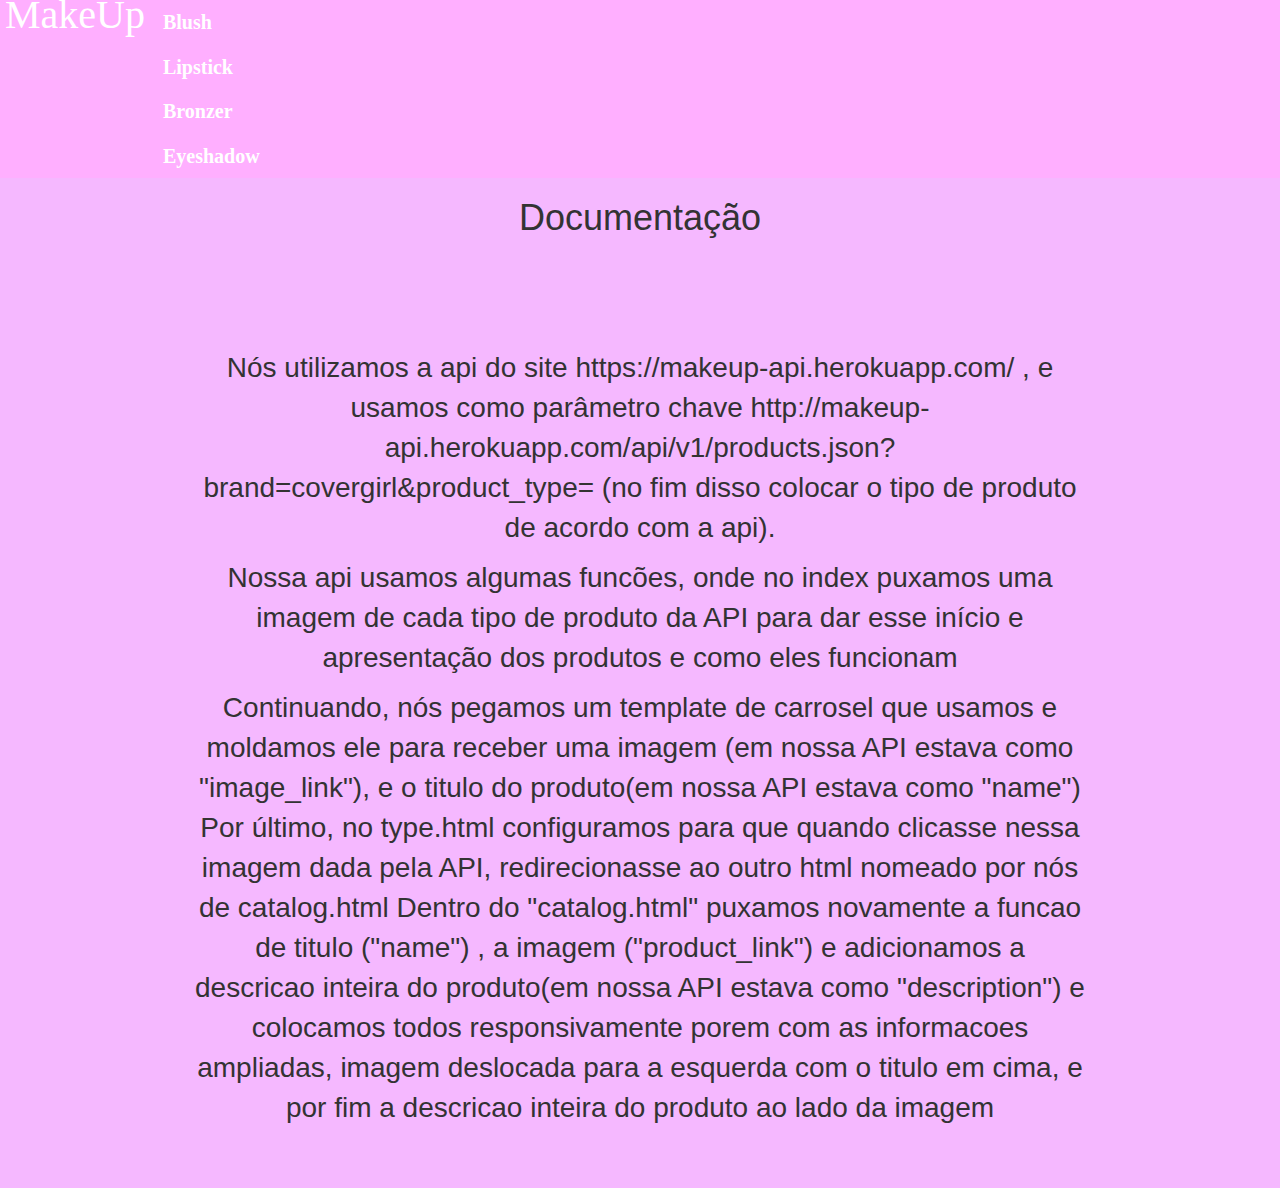
<file: descrip.html>
<!DOCTYPE html>
<html lang="pt-br">
  <head>
    <!-- Meta tags Obrigatórias -->
    <meta charset="utf-8">
    <meta name="viewport" content="width=device-width, initial-scale=1, shrink-to-fit=no">

    <!-- Bootstrap CSS -->
    <link rel="stylesheet" href="https://stackpath.bootstrapcdn.com/bootstrap/4.1.3/css/bootstrap.min.css" integrity="sha384-MCw98/SFnGE8fJT3GXwEOngsV7Zt27NXFoaoApmYm81iuXoPkFOJwJ8ERdknLPMO" crossorigin="anonymous">
    <link rel="stylesheet" href="styles.css">
    <link href="http://fonts.cdnfonts.com/css/alexandra-signature" rel="stylesheet">
    <link href='https://fonts.googleapis.com/css?family=Bebas Neue' rel='stylesheet'>

    <link href="//maxcdn.bootstrapcdn.com/bootstrap/3.3.0/css/bootstrap.min.css" rel="stylesheet" id="bootstrap-css">
<script src="//maxcdn.bootstrapcdn.com/bootstrap/3.3.0/js/bootstrap.min.js"></script>
<script src="//code.jquery.com/jquery-1.11.1.min.js"></script>
    
    <title>MakeUp</title>

  </head>
  <body id="back">
   
    <link rel="stylesheet" href="https://maxcdn.bootstrapcdn.com/bootstrap/3.3.7/css/bootstrap.min.css">   
    
    <!-- Menu -->
<div id="paidiv"class="navbar navbar-inverse">
        <div id=""class="container-fluid">
            <div class="row">
                <div class="col-lg-12">

                    <div class="navbar-header">
                        <button class="navbar-toggle" data-target="#mobile_menu" data-toggle="collapse"><span class="icon-bar"></span><span class="icon-bar"></span><span class="icon-bar"></span></button>
                        <a id="sondiv2" href="index.html" class="navbar-brand">MakeUp</a>
                    </div>

                    <div class="navbar-collapse collapse" id="mobile_menu">
                        <ul id=""class="nav navbar-nav">
                          
                            <div id="divi">
                              <li><a id="sondiv1"href="type.html?blush">Blush</a></li>
                            </div>
                            <div id="divi">
                              <li><a id="sondiv1"href="type.html?lipstick">Lipstick</a></li>
                            </div>
                            <div id="divi">
                              <li><a id="sondiv1"href="type.html?bronzer">Bronzer</a></li>
                            </div>
                            <div id="divi">
                              <li><a id="sondiv1"href="type.html?eyeshadow">Eyeshadow</a></li>
                            </div>
                            
                        </ul>
                        

                        
                            </li>
                        </ul>
                    </div>
                </div>
            </div>
        </div>
    </div>
    <div id="tileDoc">

        <h1 id="textDOC">Documentação</h1>
    </div>
    <div id="carouselExampleFade" class="carousel slide carousel-fade" data-ride="carousel">
        <div class="carousel-inner">
          <div class="carousel-item active">
            <p>Nós utilizamos a api do site https://makeup-api.herokuapp.com/ , e usamos como parâmetro chave http://makeup-api.herokuapp.com/api/v1/products.json?brand=covergirl&product_type= (no fim disso colocar o tipo de produto de acordo com a api).
            </p>
          </div>
          <div class="carousel-item">
            <p>Nossa api usamos algumas funcões, onde no index puxamos uma imagem de cada tipo de produto da API para dar esse início e apresentação dos produtos e como eles funcionam
            </p>
          </div>
          <div id="fim"class="carousel-item">
            <p>Continuando, nós pegamos um template de carrosel que usamos e moldamos ele para receber uma imagem (em nossa API estava como "image_link"), e o titulo do produto(em nossa API estava como "name")
                Por último, no type.html configuramos para que quando clicasse nessa imagem dada pela API, redirecionasse ao outro html nomeado por nós de catalog.html
                Dentro do "catalog.html" puxamos novamente a funcao de titulo ("name") , a imagem ("product_link") e adicionamos a descricao inteira do produto(em nossa API estava como "description") e colocamos todos responsivamente porem com as informacoes ampliadas, imagem deslocada para a esquerda com o titulo em cima, e por fim a descricao inteira do produto ao lado da imagem
                
                </p>
          </div>
        </div>
        <a class="carousel-control-prev" href="#carouselExampleFade" role="button" data-slide="prev">
          <span class="carousel-control-prev-icon" aria-hidden="true"></span>
          <span class="sr-only">Anterior</span>
        </a>
        <a class="carousel-control-next" href="#carouselExampleFade" role="button" data-slide="next">
          <span class="carousel-control-next-icon" aria-hidden="true"></span>
          <span class="sr-only">Próximo</span>
        </a>
      </div>

    
    

    <!-- Itens -->


       
      </div>
    </div>
    
    
    
<script src="https://ajax.googleapis.com/ajax/libs/jquery/1.12.4/jquery.min.js"></script>
<script src="https://maxcdn.bootstrapcdn.com/bootstrap/3.3.7/js/bootstrap.min.js"></script>

    <!-- JavaScript (Opcional) -->
    <!-- jQuery primeiro, depois Popper.js, depois Bootstrap JS -->
    <script src="https://code.jquery.com/jquery-3.3.1.slim.min.js" integrity="sha384-q8i/X+965DzO0rT7abK41JStQIAqVgRVzpbzo5smXKp4YfRvH+8abtTE1Pi6jizo" crossorigin="anonymous"></script>
    <script src="https://cdnjs.cloudflare.com/ajax/libs/popper.js/1.14.3/umd/popper.min.js" integrity="sha384-ZMP7rVo3mIykV+2+9J3UJ46jBk0WLaUAdn689aCwoqbBJiSnjAK/l8WvCWPIPm49" crossorigin="anonymous"></script>
    <script src="https://stackpath.bootstrapcdn.com/bootstrap/4.1.3/js/bootstrap.min.js" integrity="sha384-ChfqqxuZUCnJSK3+MXmPNIyE6ZbWh2IMqE241rYiqJxyMiZ6OW/JmZQ5stwEULTy" crossorigin="anonymous"></script>
    <script src="app.js"></script>
    

  </body>
</html>
</file>
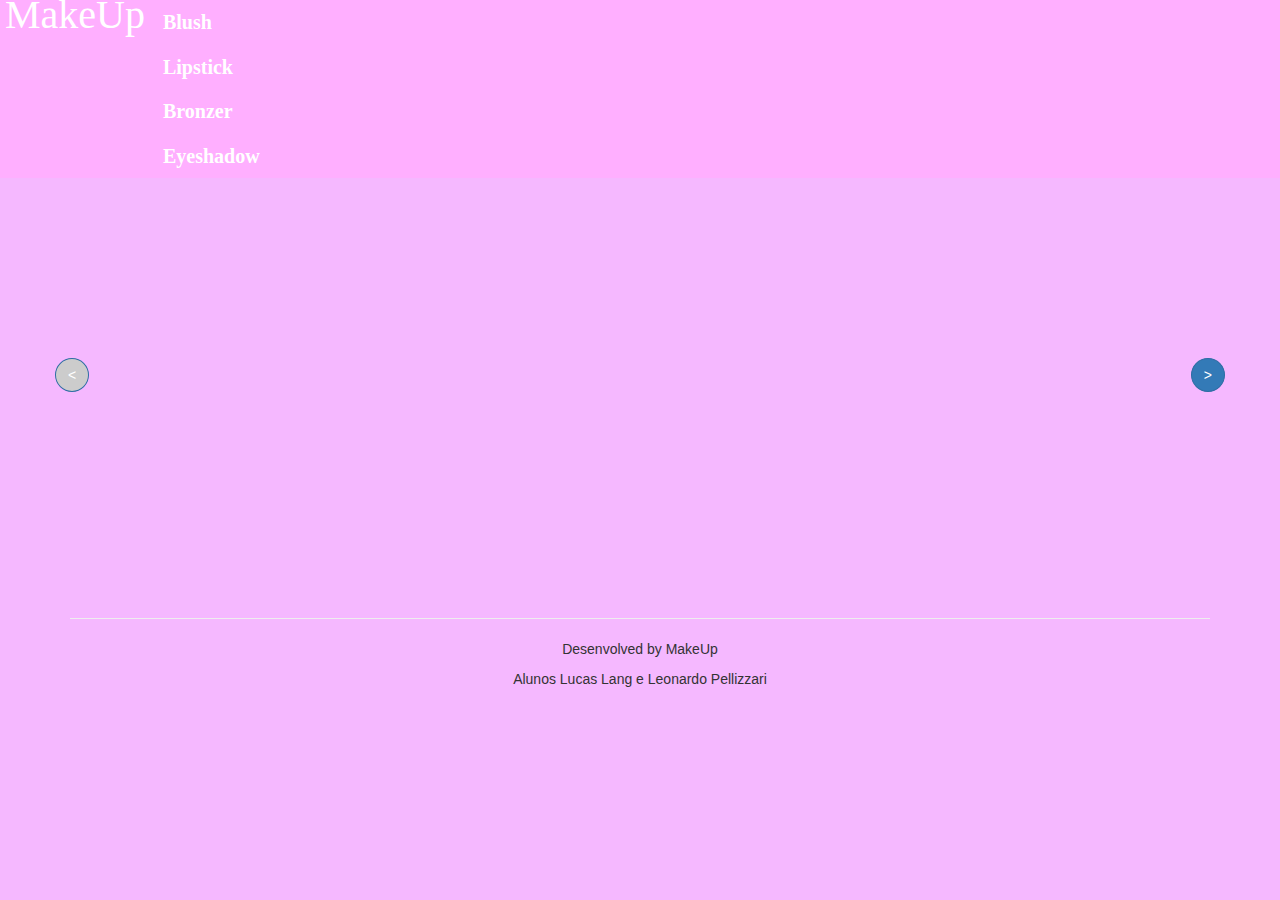
<file: type.html>
<!DOCTYPE html>
<html lang="pt-br">
  <head>
    <!-- Meta tags Obrigatórias -->
    <meta charset="utf-8">
    <meta name="viewport" content="width=device-width, initial-scale=1, shrink-to-fit=no">

    <!-- Bootstrap CSS -->
    <link rel="stylesheet" href="https://stackpath.bootstrapcdn.com/bootstrap/4.1.3/css/bootstrap.min.css" integrity="sha384-MCw98/SFnGE8fJT3GXwEOngsV7Zt27NXFoaoApmYm81iuXoPkFOJwJ8ERdknLPMO" crossorigin="anonymous">
    <link rel="stylesheet" href="styles.css">
    <link href="http://fonts.cdnfonts.com/css/alexandra-signature" rel="stylesheet">

    <link href="//maxcdn.bootstrapcdn.com/bootstrap/3.3.0/css/bootstrap.min.css" rel="stylesheet" id="bootstrap-css">
<script src="//maxcdn.bootstrapcdn.com/bootstrap/3.3.0/js/bootstrap.min.js"></script>
<script src="//code.jquery.com/jquery-1.11.1.min.js"></script>
    
    <title>MakeUp</title>

  </head>
  <body id="back">
   <!-- Menu -->
    <link rel="stylesheet" href="https://maxcdn.bootstrapcdn.com/bootstrap/3.3.7/css/bootstrap.min.css">    
<div id="paidiv"class="navbar navbar-inverse">
        <div id=""class="container-fluid">
            <div class="row">
                <div class="col-lg-12">

                    <div class="navbar-header">
                        <button class="navbar-toggle" data-target="#mobile_menu" data-toggle="collapse"><span class="icon-bar"></span><span class="icon-bar"></span><span class="icon-bar"></span></button>
                        <a id="sondiv2" href="index.html" class="navbar-brand">MakeUp</a>
                    </div>

                    <div class="navbar-collapse collapse" id="mobile_menu">
                        <ul id=""class="nav navbar-nav">
                          
                            <div id="divi">
                              <li><a id="sondiv1"href="type.html?blush">Blush</a></li>
                            </div>
                            <div id="divi">
                              <li><a id="sondiv1"href="type.html?lipstick">Lipstick</a></li>
                            </div>
                            <div id="divi">
                              <li><a id="sondiv1"href="type.html?bronzer">Bronzer</a></li>
                            </div>
                            <div id="divi">
                              <li><a id="sondiv1"href="type.html?eyeshadow">Eyeshadow</a></li>
                            </div>   
                        </ul>
                        

                        
                            </li>
                        </ul>
                    </div>
                </div>
            </div>
        </div>
    </div>
    <!-- Carrosel -->
    <div id ="back" class="container-fluid">
      <div id="sondiv3">
          <p id="product_type"></p>
      </div>
    <div class="container">
      <div class="row">
        <div class="MultiCarousel" data-items="1,3,5,6" data-slide="1" id="MultiCarousel"  data-interval="1000">
                <div id="principal" class="MultiCarousel-inner">
                    </div>
                <button class="btn btn-primary leftLst"><</button>
                <button class="btn btn-primary rightLst">></button>
            </div>
      </div>

      <div id="desc" class="container-fluid">
        
      </div>


    




      <div class="row">
          <div class="col-md-12 text-center">
              <br/><br/><br/>
              <hr/>
              <p>Desenvolved by MakeUp</p>
              <p>Alunos Lucas Lang e Leonardo Pellizzari </p>
              
          </div>
      </div>
    </div>
    <!-- API Call -->
    <script>
      var takeType = window.location.href;
      takeType = takeType.split("?")
      takeType = takeType[1]
      console.log(takeType)
      var xhttp = new XMLHttpRequest();
      xhttp.open("GET", 'https://makeup-api.herokuapp.com/api/v1/products.json/?product_type='+takeType, false);
      xhttp.send();
      var retorno = JSON.parse(xhttp.responseText);
      console.log(retorno)

      var divpai = document.querySelector('#principal')
    for (var ft in retorno) {
          var id = ft
          var divpaii = document.querySelector('#principal').innerHTML;
          divpai.innerHTML = `<div class="item">
          <div onClick="openWindow(this.id, this.id)"id="card"class="pad15">
              <p id ="titulo" class="lead">Multi Item Carousel</p>
              <img id="image" src="" alt="" class="img-fluid">
              <a id="but"/></a>
          </div>
      </div> `+divpaii;
      
        var but = document.getElementById('card')
        but.setAttribute("id", ft+"/"+retorno[ft].product_type)
        
          var titulo = document.getElementById('titulo');
          titulo.innerHTML = retorno[ft].name;
          var image = document.getElementById('image');
          image.src = retorno[ft].image_link;
    
    }   
      

      var titling = document.getElementById('product_type')
      titling.innerHTML = takeType


      
    </script>
     


      
    
    
<script src="https://ajax.googleapis.com/ajax/libs/jquery/1.12.4/jquery.min.js"></script>
<script src="https://maxcdn.bootstrapcdn.com/bootstrap/3.3.7/js/bootstrap.min.js"></script>

    <!-- JavaScript (Opcional) -->
    <!-- jQuery primeiro, depois Popper.js, depois Bootstrap JS -->
    <script src="https://code.jquery.com/jquery-3.3.1.slim.min.js" integrity="sha384-q8i/X+965DzO0rT7abK41JStQIAqVgRVzpbzo5smXKp4YfRvH+8abtTE1Pi6jizo" crossorigin="anonymous"></script>
    <script src="https://cdnjs.cloudflare.com/ajax/libs/popper.js/1.14.3/umd/popper.min.js" integrity="sha384-ZMP7rVo3mIykV+2+9J3UJ46jBk0WLaUAdn689aCwoqbBJiSnjAK/l8WvCWPIPm49" crossorigin="anonymous"></script>
    <script src="https://stackpath.bootstrapcdn.com/bootstrap/4.1.3/js/bootstrap.min.js" integrity="sha384-ChfqqxuZUCnJSK3+MXmPNIyE6ZbWh2IMqE241rYiqJxyMiZ6OW/JmZQ5stwEULTy" crossorigin="anonymous"></script>
    <script src="app.js"></script>
  </body>
</html>
</file>
<file: styles.css>
#back {
    background-color: rgb(245, 184, 255);
}
#paidiv {
    
    background-color: rgb(255, 175, 255);
    border: none;
    border-radius: 0px;
}
#sondiv1 {
    padding: 5px;
    border-radius: 20px;
    color: white;
    box-shadow: 2px;
    font-family: bradley hand, cursive;
    font-weight: 600;
    font-size: 2rem;
    transition: 0.70s;
} #sondiv1:hover {
    background-color: white;
    color: rgb(255, 175, 255);
    text-decoration: none;
    transition: 0.70s;
} 

#sondiv2 {
    padding: 5px;
    border-radius: 20px;
    color: white;
    box-shadow: 2px;
    font-family: bradley hand, cursive;
    font-weight: 500;
    font-size: 4rem;
} #sondiv3 {
    padding: 5px;
    border-radius: 20px;
    color: white;
    box-shadow: 2px;
    font-family: bradley hand, cursive;
    font-weight: 500;
    font-size: 4rem;
} 
#divi {
    padding: 8px;
}

.MultiCarousel { float: left; overflow: hidden; padding: 15px; width: 100%; position:relative; }
    .MultiCarousel .MultiCarousel-inner { transition: 1s ease all; float: left; }
        .MultiCarousel .MultiCarousel-inner .item { float: left;}
        .MultiCarousel .MultiCarousel-inner .item > div { text-align: center; padding:10px; margin:10px; background:#f1f1f1; color:#666;}
    .MultiCarousel .leftLst, .MultiCarousel .rightLst { position:absolute; border-radius:50%;top:calc(50% - 20px); }
    .MultiCarousel .leftLst { left:0; }
    .MultiCarousel .rightLst { right:0; }
    
        .MultiCarousel .leftLst.over, .MultiCarousel .rightLst.over { pointer-events: none; background:#ccc; }
    
.pad15 {
    height: 500px;
    min-height: 500px;
    border-radius: 10px;
    background-color: white;

} #principal {
    height: 290px;
    min-height: 290px;
    border-radius: 10px;
    border-radius: 10px;
} #titulo {
    color: rgb(87, 87, 87);
    font-family: bradley hand, cursive;
    font-weight: 500;
    font-size: 1.5rem;

}
#desc {
    background-color: white;
    
} #descbox {
    padding-top: 20px;
    height: 400pc;
    width: 400pc;
    color: white;
} 
#div1 {
    display: inline-block;
    padding-left: 4px;
}


#imagex {
    float: left;
    padding-right: 10px;
    border-radius: 40px;
}
#description {
    text-align: center;
    font-size: 2rem;
    font-family: bradley hand, cursive;
    color: rgb(84, 84, 84);
     
} #back{
    text-align: left;
} #product_type {
    text-transform: capitalize;
   
} #description2 {
    text-align: center;
    font-size: 2rem;
    font-family: bradley hand, cursive;
    color: rgb(84, 84, 84);
    padding: 10px;  

    
     
} #ttl {
    font-family: bradley hand, cursive;
    padding-left: 20px;
} #descboxx {
    display: box;
    position:-ms-page;
    padding: 5px;
   
    
} .reveal{
    position: relative;
    transform: translateY(150px);
    opacity: 0;
    transition: 1s all ease;
  } .reveal.active{
    transform: translateY(0);
    opacity: 1;
  } #ultimo {
    padding-bottom: 50px;
  } #seText {
    height: 600px;
  } .carousel-inner {
    justify-content: center;
    display: block;
    height: auto;
    text-align: center;
  } .carousel-inner {
    padding-top: 100px;
    font-size: 200%;
    width: 6em;
    padding-left: 15%;
    padding-right: 15%;
  } #fundo {
    display: flex;
    position: relative;
    right: 0px;
    bottom: 0px;
    background-color: red;
    text-align: center;
  } #titleDoc {
    display: flex;
    justify-content: center;
    text-align: center;
  } #textDOC {
    text-align: center;
  }#fim {
    padding-bottom: 50px;
  }
</file>
